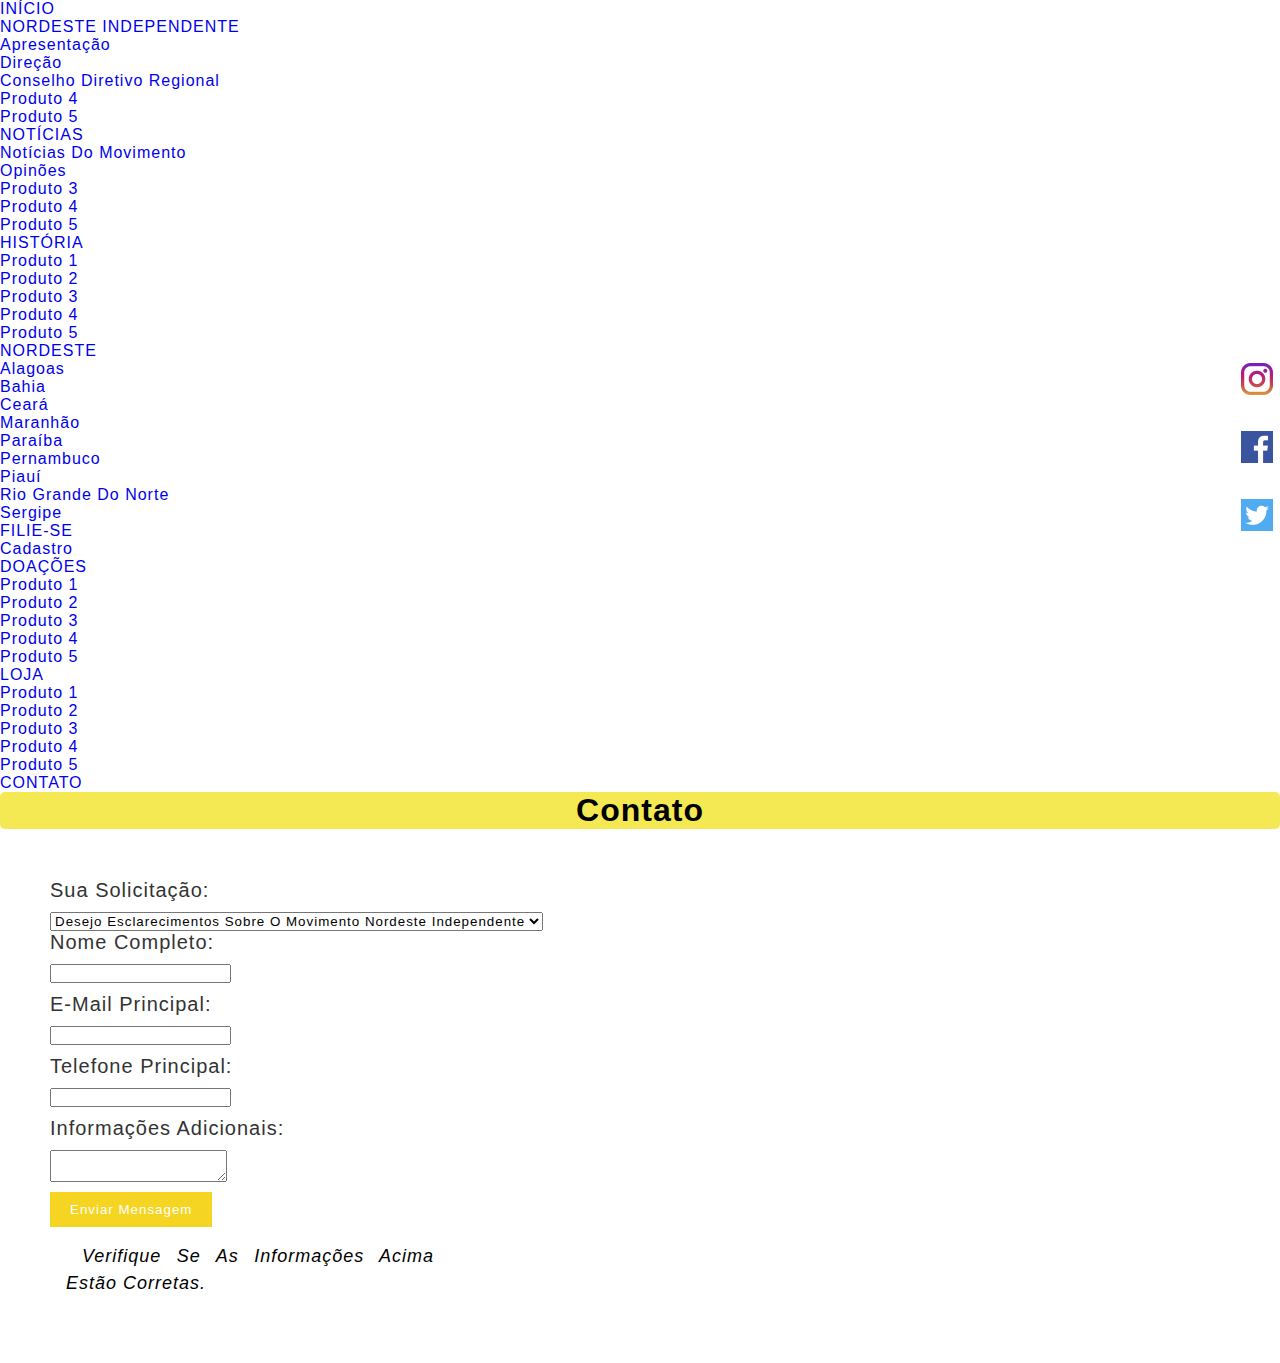
<file: contato/contato.html>
<!DOCTYPE html>
<html lang="pt-br">
<head>
    <meta charset="UTF-8">
    <meta http-equiv="X-UA-Compatible" content="IE=edge">
    <meta name="viewport" content="width=device-width, initial-scale=1.0">
    <title>Contato | NORDESTE INDEPENDENTE</title>
    <link rel="stylesheet" href="../css/style.css">
    <link rel="shortcut icon" href="imagens/bandeira-nei.jpg" type="image/x-icon">
    <style>
         
         /* Estilos do formulário */
    form {
      max-width: 400px;
      margin: 50px;
      float: left; /* Adicionando a propriedade float */
    }

    label, input, textarea {
      display: block;
      margin-bottom: 10px;
      width: auto;
    }

    button {
      padding: 10px 20px;
      background-color: #f5d522;
      color: #fff;
      border: none;
      cursor: pointer;
    }

    .contatos{
        text-align: justify;
    
        
    }
    
    </style>

</head>
<body>
    <main>

        <header class="cabecalho">
          
        </header>
        <!--MENU DO SITE-->
        
        <nav class="menu">
          <ul>
            <li class="dropdown">
             
              <a href="../index.html">INÍCIO</a>
    
            </li>
    
            <li class="dropdown">
             
              <a href="#">NORDESTE INDEPENDENTE</a>
              <ul class="dropdown-menu">
                <li><a href="apresentacao/apresentacao.html">Apresentação</a></li>
                <li><a href="#">Direção</a></li>
                <li><a href="#">Conselho Diretivo Regional</a></li>
                <li><a href="#">Produto 4</a></li>
                <li><a href="#">Produto 5</a></li>
    
              </ul>
            </li>
    
            <li class="dropdown">
             
              <a href="#">NOTÍCIAS</a>
              <ul class="dropdown-menu">
                <li><a href="#">Notícias do Movimento</a></li>
                <li><a href="#">Opinões</a></li>
                <li><a href="#">Produto 3</a></li>
                <li><a href="#">Produto 4</a></li>
                <li><a href="#">Produto 5</a></li>
    
              </ul>
            </li>
            
            <li class="dropdown">
             
              <a href="#">HISTÓRIA</a>
              <ul class="dropdown-menu">
                <li><a href="#">Produto 1</a></li>
                <li><a href="#">Produto 2</a></li>
                <li><a href="#">Produto 3</a></li>
                <li><a href="#">Produto 4</a></li>
                <li><a href="#">Produto 5</a></li>
    
              </ul>
            </li>
    
            <li class="dropdown">
             
              <a href="#">NORDESTE</a>
              <ul class="dropdown-menu">
                <li><a href="../nordeste-paginas/alagoas/alagoas.html">Alagoas</a></li>
                <li><a href="../nordeste-paginas/bahia/bahia.html">Bahia</a></li>
                <li><a href="../nordeste-paginas/ceara/ceara.html">Ceará</a></li>
                <li><a href="../nordeste-paginas/maranhão/maranhao.html">Maranhão</a></li>
                <li><a href="../nordeste-paginas/paraiba/paraiba.html">Paraíba</a></li>
                <li><a href="../nordeste-paginas/pernambuco/pernambuco.html">Pernambuco</a></li>
                <li><a href="../nordeste-paginas/piaui/piaui.html">Piauí</a></li>
                <li><a href="../nordeste-paginas/rio-grande-norte/riogrande.html">Rio Grande do Norte</a></li>
                <li><a href="../nordeste-paginas/sergipe/sergipe.html">Sergipe</a></li>
    
              </ul>
    
            </li>
    
            <li class="dropdown">
             
              <a href="#">FILIE-SE</a>
              <ul class="dropdown-menu">
                <li><a href="../filiacao/filiacao.html">Cadastro</a></li>
              
              </ul>
            </li>
    
            <li class="dropdown">
             
              <a href="#">DOAÇÕES</a>
              <ul class="dropdown-menu">
                <li><a href="#">Produto 1</a></li>
                <li><a href="#">Produto 2</a></li>
                <li><a href="#">Produto 3</a></li>
                <li><a href="#">Produto 4</a></li>
                <li><a href="#">Produto 5</a></li>
    
              </ul>
            </li>
    
            <li class="dropdown">
             
              <a href="#">LOJA</a>
              <ul class="dropdown-menu">
                <li><a href="#">Produto 1</a></li>
                <li><a href="#">Produto 2</a></li>
                <li><a href="#">Produto 3</a></li>
                <li><a href="#">Produto 4</a></li>
                <li><a href="#">Produto 5</a></li>
    
              </ul>
            </li>
    
            <li class="dropdown">
             
              <a href="./contato.html">CONTATO</a>
              <ul class="dropdown-menu">
    
              </ul>
            </li>
    
          </ul>
        
        </nav>
        
        
        <!--SEÇÃO PRINCIPAL DO SITE-->

        <h1>Contato</h1>

  <form action="processar_contato.php" method="POST">
    <label for="solicitacao">Sua solicitação:</label>
    <select id="solicitacao" name="solicitacao">
      <option value="solicitacao1">Desejo esclarecimentos sobre o Movimento Nordeste Independente</option>
      <option value="solicitacao2">Desejo esclarecimento sobre a História do Nordeste Independente</option>
      <option value="solicitacao3">Desejo fazer uma solicitação</option>
      <option value="solicitacao4">Desejo fazer uma crítica ao Movimento</option>
      <option value="solicitacao5">Desejo entrar em contato por outros motivos</option>
    </select>

    <label for="nome">Nome Completo:</label>
    <input type="text" id="nome" name="nome" required>

    <label for="email">E-mail Principal:</label>
    <input type="email" id="email" name="email" required>

    <label for="telefone">Telefone Principal:</label>
    <input type="tel" id="telefone" name="telefone" required>

    <label for="informacoes">Informações Adicionais:</label>
    <textarea id="informacoes" name="informacoes"></textarea>

    <button type="submit">Enviar Mensagem</button>

    <p class="contatos"><em>Verifique se as informações acima estão corretas.</em></p>
  </form>
        
    
        
        
        <!--ÍCONES DE REDES SOCIAIS-->
        <div class="social-icons">
        
            <a href="https://www.instagram.com/" target="_blank" rel="noopener" class="instagram-icon"><img src="img-midias/instagram.png" alt="Ícone do Instagram" width="32px" height="32px"></a>
        
            <a href="https://www.facebook.com/" target="_blank" rel="noopener" class="facebook-icon"><img src="img-midias/facebook.png" alt="Ícone do Facebook" width="32px" height="32px"></a>
        
            <a href="https://twitter.com/" target="_blank" rel="noopener" class="twitter-icon"><img src="img-midias/twitter.png" alt="Ícone do Twitter" width="32px" height="32px"></a>
        
          </div>
        
         <!--Rodapé do site-->
      
      </main>
    
      <!-- <div class="footer">
        <footer">
          &copy; 2023 - Nordeste Independente. Todos os direitos reservados.
        </footer>
      </div> !-->
    
</body>
</html>
</file>
<file: css/style.css>
@charset "UTF-8";

* {
  padding: 0px;
  margin: 0px;
  box-sizing: border-box;
  font-family: Arial, Helvetica, sans-serif;
  text-transform: capitalize;
  text-decoration: none;
}

@font-face {
  font-family: 'fontalternativa';
  src: url('Poppins-font/Poppins-Regular.ttf') format('truetype');
}

body {
  font-family: 'fontealternativa', Arial, Helvetica, sans-serif;
  font-size: 16px;
  background-image: url(../);
  background-repeat: no-repeat;
  min-height: 100vh;
  background-size: cover;
  background-position: center;
  
}

.secundario{
  font-family: 'fontealternativa', Arial, Helvetica, sans-serif;
  font-size: 16px;
  background-image: url(../);
  background-repeat: no-repeat;
  min-height: 100vh;
  background-size: cover;
  background-position: center;
  background-image: url(../imagens/desert-free.jpeg);
}

p {
  font-family: "fontealternativa";
  font-size: 18px;
  line-height: 1.5;
  text-align: justify;
  text-indent: 16px;
  padding: 16px;
}

h1 {
  font-family: Arial, Helvetica, sans-serif;
  font-size: 32px;
  background-color: #f2e638dc;
  text-align: center;
  border-radius: 5px;
}

.h1secundarios {
  font-family: Arial, Helvetica, sans-serif;
  font-size: 32px;
  background-color: #f2e638dc;
  text-align: center;
  border-radius: 5px;
}

h2 {
  font-family: "fontealternativa";
  line-height: 1.5;
  text-align: justify;
  text-indent: 16px;
  padding: 16px;
}

.logodonei {
  width: 51px
}

.logo-menu {
  padding-left: 20px;
}

.header-content {
position: relative;
background-color: #ffffff;
box-shadow: 0 5px 10px rgba(0, 0, 0, .1);
display: flex;
align-items: center;
justify-content: space-between;
padding-right: 10px;
}

.navbar {
padding-right: 80px;
position: relative; 
z-index: 1; 
}


.navbar ul {
  list-style: none;
}

.navbar ul li {
  position: relative;
  float: left;
}

.navbar ul li a {
  font-size: 12px;
  padding: 20px;
  color: #333;
  display: block;
}

.navbar ul li a:hover {
  background: #333;
  color: white;
}

.navbar ul li ul {
  position: absolute;
  left: 0;
  width: 200px;
  background: #fff;
  display: none;
}

.navbar ul li ul li {
  width: 100%;
  border-top: 1px solid rgba(0, 0, 0, .1);
}

.navbar ul li ul li ul {
  left: 200px;
  top: 0px;
}

.navbar ul li:focus-within>ul,
.navbar ul li:hover>ul {
  display: initial;
}

#menu-bar {
  display: none;
}

label {
  font-size: 20px;
  color: #333;
  cursor: pointer;
  display: none;
}

@media (max-width: 991px) {
  label {
    display: initial;
  }

  .navbar {
    position: absolute;
    top: 100%;
    left: 0;
    right: 0;
    background: #fff;
    border-top: 1px solid rgba(0, 0, 0, .1);
    display: none;
  }

  .navbar ul li {
    width: 100%;
  }

  .navbar ul li ul {
    position: relative;
    width: 100%;
    overflow-y: auto;
    max-height: 300px;
    /* Isso define a altura máxima dos submenus para exibir uma barra de rolagem na lateral */
  }

  .navbar ul li ul li {
    background: #eee;
  }

  .navbar ul li ul li ul {
    width: 100%;
    left: 0;
  }

  #menu-bar:checked~.navbar {
    display: initial;
  }
}


/*SLIDE DE NOTÍCIAS PRINCIPAIS ABAIXO DO MENU*/

  /*Slider*/
  .carousel-slide img {
    width: 100%;
    height: auto;
  }

  .carousel-wrapper {
    position: relative;
    z-index: 0;
  }

  .carousel {
    display: flex;
  }

  .carousel-wrapper {
    position: relative;
  }

  .carousel-prev,
  .carousel-next {
    position: absolute;
    top: 50%;
    transform: translateY(-50%);
    width: 40px;
    height: 40px;
    background-color: #fff;
    border: none;
    border-radius: 50%;
    box-shadow: 0 2px 4px rgba(0, 0, 0, 0.2);
    cursor: pointer;
  }

  .carousel-prev {
    left: 20px;
  }

  .carousel-next {
    right: 20px;
  }

  .carousel-prev i,
  .carousel-next i {
    color: #333;
  }

  .carousel-prev:hover,
  .carousel-next:hover {
    background-color: #ffec42;
    transition: 0.4s;
  }

/*FIM DO SLIDE DE NOTÍCIAS*/

/*Seções conteúdos e caixas das páginas secundárias*/

.box {
  background-color: white;
  border-radius: 5px;
  margin: auto;
  height: 300px auto;
  width: 1037px;
  max-width: 100%;
  
} 

/*ARTIGOS RELACIONADOS DAS PÁGINAS SECUNDÁRIAS*/

.artigos-relacionados {
  margin: 20px 0;
  padding: 10px;
  background-color: #f5f5f5;
  display: flex;
  flex-wrap: wrap;
}

.artigo {
  margin: 10px;
  flex: 1 0 300px;
  border: 1px solid #ccc;
  padding: 10px;
  border-radius: 5px;
}

.artigo h2 {
  font-size: 20px;
  margin-bottom: 5px;
}

.artigo p {
  font-size: 14px;
}

.artigo img {
  width: 100%;
  height: 150px; 
  object-fit: cover; /* Preserva a proporção sem alterar a altura e largura */
  border-radius: 5px;
}

/*SEÇÃO PRINCIPAL DO SITE > INDEX*/


/*animações de imagens*/
.animated-image {
  transition: transform 0.3s ease-in-out;
}

.animated-image:hover {
  transform: scale(1.1);
}

/*herois da revolução imagens página secundárias*/

.imagem-centralizada {
  display: block;
  margin: 0 auto;
}



/**/

.containerind {
  max-width: 1200px;
  margin: 0 auto;
  padding: 20px;
  
  
}

/* Estilos dos quadrados de noticia */
.news-grid {
  display: grid;
  grid-template-columns: repeat(auto-fit, minmax(300px, 1fr));
  grid-gap: 20px;
  
}

.news-item {
  background-color: #f5f5f5;
  padding: 20px;
  border-radius: 3px;
  
}

.news-item img {
  width: 100%;
  max-height: 200px;
  object-fit: cover;
  
}

.news-item h2 {
  font-size: 18px;
  margin-top: 10px;
  margin-bottom: 5px;
}

.news-item p {
  font-size: 14px;
  color: #888;
}

.lendo{
  text-decoration: none;

}
.lendo:hover {
  background-color: #f5d522;
}

/* Estilos responsivos */
@media screen and (max-width: 768px) {
  .news-grid {
    grid-template-columns: 1fr;
  }
}


/* ARTIGOS PÁGINA PRINCIPAL*/


/*CONTEINER DOS VÍDEOS*/

.h2-video{padding-bottom: 0px;padding-top: 100px;}

.video-container{
  display: flex;
  padding-bottom: 100px;  
  margin: 20px;
}

.video-box {
  flex: 1;
  margin-right: 10px;
}

.video-box:last-child {
  margin-right: 0;
}

.video-wrapper {
  background-color: white;
  padding: 10px;
}

.video-box iframe {
  width: 100%;
  height: 100%;
  border-radius: 4px;
}

.video-info {
  text-align: center;
  margin-top: 10px;
}

.video-info h4 {
  font-size: 18px;
  margin-bottom: 5px;
}

.video-info p {
  font-size: 14px;
  color: #000000; 
  padding-left: 80px;}

  @media (max-width: 768px) {
  .video-container {
    flex-direction: column;
  }
}

/*FINAL DOS CONTEINER DE VÍDEOS*/

/*ARTIGOS DE OPINIÕES E CALENDÁRIOS*/

.artigos-container {
  flex: 1;
  max-width: 500px;
  height: 342px;
  padding: 20px;
  margin-right: 20px;
  margin-bottom: 20px;
  background-color: #f2f2f2;
  border: 1px solid #ccc;
  margin-left: 20px;

}

.artigos-container:nth-child(2n) {
  margin-right: 0;
}

.artigos-container h1 {
  margin: 0;
  font-size: 24px;
  color: #333;
}

.artigos-container .separador {
  border-top: 1px solid #ccc;
  margin: 20px 0;
}

.artigos-container ul {
  list-style: none;
  padding: 0;
  margin: 0;
}

.artigos-container li {
  margin-bottom: 10px;
}

.artigos-container a {
  text-decoration: none;
  color: #333;
}

.artigos-container a:hover {
  text-decoration: underline;
}


/*calendário*/



.artigos-container {
  flex: 1;
  max-width: 500px;
  height: 342px;
  padding: 20px;
  margin-right: 20px;
  margin-bottom: 20px;
  background-color: #f2f2f2;
  border: 1px solid #ccc;
}

.artigos-container:nth-child(2n) {
  margin-right: 0;
}

.artigos-container h1 {
  margin: 0;
  font-size: 24px;
  color: #333;
}

.artigos-container .separador {
  border-top: 1px solid #ccc;
  margin: 20px 0;
}

.artigos-container ul {
  list-style: none;
  padding: 0;
  margin: 0;
}

.artigos-container li {
  margin-bottom: 10px;
}

.artigos-container a {
  text-decoration: none;
  color: #333;
}

.artigos-container a:hover {
  text-decoration: underline;
}


/*calendário*/

* {
  box-sizing: border-box;
}

.art-cal{
  font-family: Arial, sans-serif;
  display: flex;
  flex-wrap: wrap;
  padding-right: 100px;
  padding-left: 100px;
  margin-bottom: 100px;

}

.calendar-container {
  flex: 1;
  max-width: 500px;
  padding: 20px; 
  padding-bottom: 20px;
  padding-top: -20;
  margin-bottom: 0px;
  padding-top: -20;
  height: 342px;
  margin-bottom: 20px;
  background-color: #f2f2f2;
  border: 1px solid #ccc;
  margin-left: auto; /* Adicionado */
}

.calendar-container h1 {
  margin: 0;
  font-size: 24px;
  color: #333;
}

.calendar-container .separador {
  border-top: 1px solid #ccc;
  margin: 20px 0;
}

.calendar-container ul {
  list-style: none;
  padding: 0;
  margin: 0;
}

.calendar-container li {
  margin-bottom: 10px;
  display: flex;
}

.date {
  flex: 1;
  background-color: #f2f2f2;
  border: 1px solid #ccc;
  padding: 10px;
  text-align: center;
  padding-top: 40px;

}

.event-info {
  flex: 2;
  background-color: #f2f2f2;
  border: 1px solid #ccc;
  padding: 10px;
  text-align: center;
}

@media (max-width: 768px) {
  .calendar-container {
    max-width: 100%;
    margin-right: 0;
  }
}


/*FINAL DE ARTIGOS DE OPINIÕES E CALENDÁRIOS*/

/*NOTA OFICIAL*/

.nota-oficial {
  background-color: #f2f2f2;
  padding: 20px;
  margin-bottom: 100px;
}

.nota-oficial h2 {
  font-size: 24px;
  margin-top: 0;
}

.nota-oficial p {
  margin-bottom: 10px;
}

.nota-oficial .autor {
  font-style: italic;
}
/*FINAL DE NOTA OFICIAL*/


/*ÍCONES DE REDES SOCIAIS*/
.social-icons {
  position: fixed;
  top: 50%;
  transform: translateY(-50%);
  right: 0;
  padding: 2px;
  background-color: #f5d52200;
  display: flex;
  flex-direction: column;
  align-items: center;
  justify-content: center;
}
.social-icons a {
  color: #fff;
  margin: 10px 0;
  font-size: 24px;
  text-decoration: none;
  transition: all 0.3s ease-in-out;
}
.social-icons a:hover {
  transform: scale(1.2);
}
.instagram-icon {
  padding: 5px;
  border-radius: 50%;
  margin-bottom: 10px;
}
.facebook-icon {
  padding: 5px;
  border-radius: 50%;
  margin-bottom: 10px;
}
.twitter-icon {
  padding: 5px;
  border-radius: 50%;
}


/*CONTEÚDO DO RODAPÉ DO SITE  ABAIXO */

 /*FOOTER PRINCIPAL*/
 .main_footer{ 
	background-color:#dfd21f; 
	color:#fff; 
	font-size:0.875em; 
} /*FINAL DO FOOTER PRINCIPAL*/

/*MANTÉM O FOOTER ORGANIZADO E BONITO*/
.main_footer .content { float:left; width:90%; margin:0 5%; padding: 2em 0; }
.container { float:left; width:100%; }
.colfooter { 
width:100%; 
height:auto; 
float:left; 
} /*FINAL*/

/*LINKS DO FOOTER 1 */
.colfooter ul        { width:100%; float:left; }
.colfooter ul li{ padding:0.5em 0em; }
.colfooter ul li a   { text-decoration:none; color:#ffffff; font-size:1em; }
.colfooter ul li a i { font-size:0.5em; }
.colfooter ul li a:hover { text-decoration:underline; } /**FINAL DOS LINKS DO FOOTER*/

/*LINHAS HORIZONTAIS DO MENU CONTATO E REDES SOCIAIS 2*/
.colfooter .titleFooter   { 
	font-size:1.3em; 
	color:#ffffff; 
	padding-bottom: 0.5em; 
	margin-bottom:0.4em; 
	border-bottom:1px #4ec0db solid;
}
.colfooter p  { font-family:'open_sanslight'; color:#ffffff; font-size:1em;} 
/*FINAL DAS LINHAS*/


/*ICONES DE REDES SOCIAIS */
.botaodois{
  padding: 10px 12px;
  letter-spacing:2px;
  text-align: center;
  position: relative;
  text-decoration: none;
  display:inline-block;
  margin-right:15px;
  
} /*FINAL DOS ICONES DE REDES SOCIAIS*/


/*footer*/

@import url('https://fonts.googleapis.com/css2?family=Inter:wght@100;200;300;400;500;600&display=swap');

:root {
    --color-neutral-0: #0e0c0c;
    --color-neutral-10: #171717;
    --color-neutral-30: #a8a29e;
    --color-neutral-40: #f5f5f5;

}

* {
    font-family: 'Inter', sans-serif;
    margin: 0;
    padding: 0;
    box-sizing: border-box;
    letter-spacing: 1px;
}


footer {
    width: 100%;
    color: var(--color-neutral-40);
}

.footer-link {
    text-decoration: none;
}

#footer_content {
    background-color: var(--color-neutral-10);
    display: grid;
    grid-template-columns: repeat(4, 1fr);
    padding: 3rem 3.5rem;
}

#footer_contacts h1 {
    margin-bottom: 0.75rem;
}

#footer_social_media {
    display: flex;
    gap: 2rem;
    margin-top: 1.5rem;
} 

#footer_social_media .footer-link {
    display: flex;
    align-items: center;
    justify-content: center;
    height: 2.5rem;
    width: 2.5rem;
    color: var(--color-neutral-40);
    border-radius: 50%;
    transition: all 0.4s;
}

#footer_social_media .footer-link i {
    font-size: 1.25rem;    
}

#footer_social_media .footer-link:hover {
    opacity: 0.8;
}

#instagram {
    background: linear-gradient(#7f37c9, #ff2992, #ff9807);
}

#facebook {
    background-color: #4267b3;
}

#whatsapp {
    background-color: #25d366;
}

.footer-list {
    display: flex;
    flex-direction: column;
    gap: 0.75rem;
    list-style: none;
}

.footer-list .footer-link {
    color: var(--color-neutral-30);
    transition: all 0.4s;
}

.footer-list .footer-link:hover {
    color: #dfd21f;
}

#footer_subscribe {
    display: flex;
    flex-direction: column;
    gap: 1.5rem;
}

#footer_subscribe p {
    color: var(--color-neutral-30);
}

#input_group {
    display: flex;
    align-items: center;
    background-color: var(--color-neutral-0);
    border-radius: 4px;
}

#input_group input {
    all: unset;
    padding: 0.75rem;
    width: 100%;
}

#input_group button {
    background-color: #dfd21f;
    border: none;
    color: var(--color-neutral-40);
    padding: 0px 1.25rem;
    font-size: 1.125rem;
    height: 100%;
    border-radius: 0px 4px 4px 0px;
    cursor: pointer;
    transition: all 0.4s;
}

#input_group button:hover {
    opacity: 0.8;
}

#footer_copyright {
    display: flex;
    justify-content: center;
    background-color: var(--color-neutral-0);
    font-size: 0.9rem;
    padding: 1.5rem;
    font-weight: 100;
}

@media screen and (max-width: 768px) {
    #footer_content {
        grid-template-columns: repeat(2, 1fr);
        gap: 2rem;
    }
}

@media screen and (max-width: 426px) {
    #footer_content {
        grid-template-columns: repeat(1, 1fr);
        padding: 3rem 2rem;
    }
}

.img-footer {
  margin-left: 50px;
  margin-bottom: 50px;
}

/*final do footer*/
</file>
